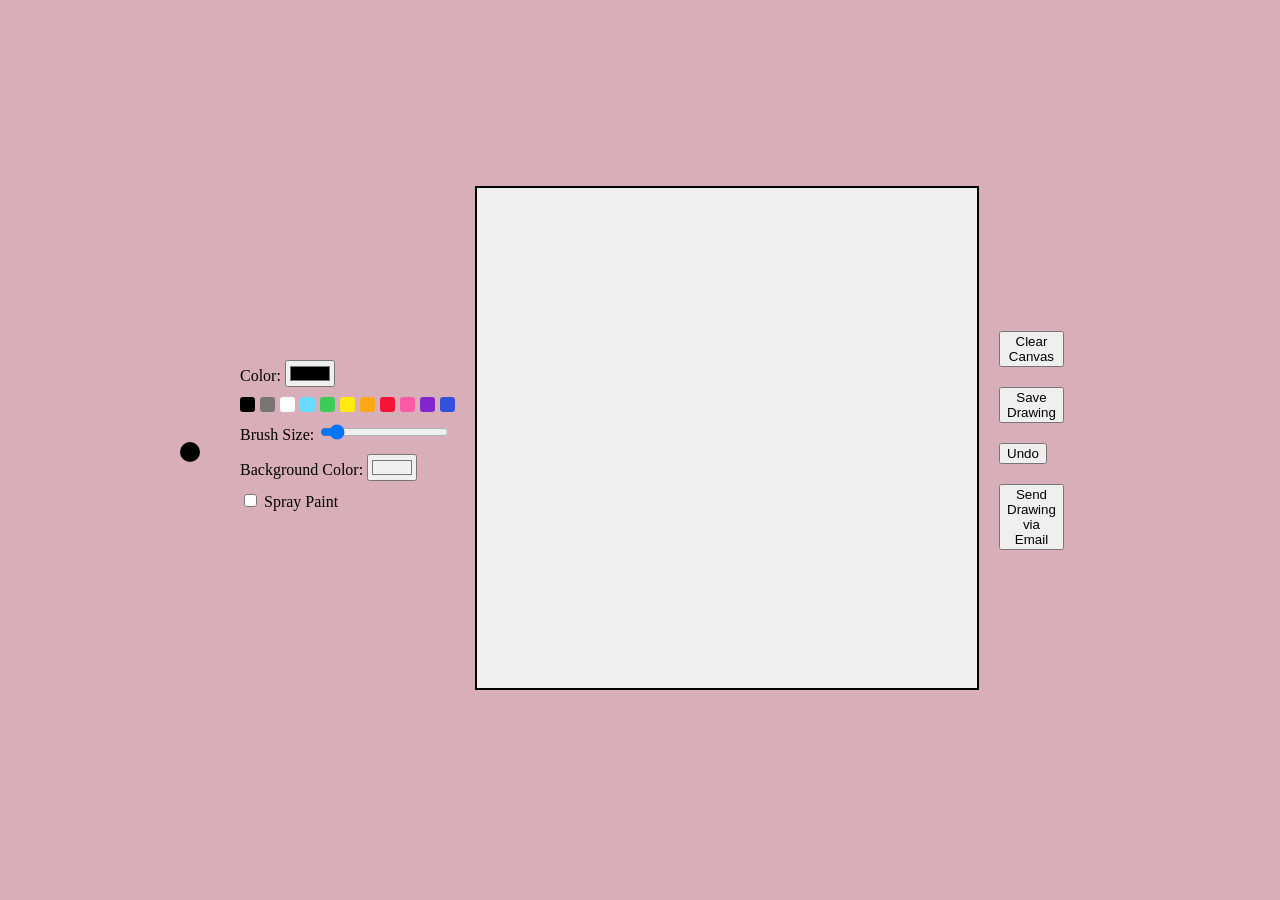
<file: index.html>
<!DOCTYPE html>
<html lang="en">
<head>
    <meta charset="UTF-8">
    <meta name="viewport" content="width=device-width, initial-scale=1.0">
    <link rel="stylesheet" href="style.css">
    <title>Drawing Game</title>
    <link rel="icon" type="image/x-icon" href="/images/favicon.ico">
</head>
<body>
    <div class="container">
        <div class="left-controls">
            <div class="control-group">
                <label for="color">Color:</label>
                <input type="color" id="color" value="#000000">
            </div>
            <div class="pre-picked-colors">
                <div class="pre-picked-color" style="background-color: #000000;"></div>
                <div class="pre-picked-color" style="background-color: #787473;"></div>
                <div class="pre-picked-color" style="background-color: #ffffff;"></div>
                <div class="pre-picked-color" style="background-color: #67dcff;"></div>
                <div class="pre-picked-color" style="background-color: #3dcc55;"></div>
                <div class="pre-picked-color" style="background-color: #ffeb0f;"></div>
                <div class="pre-picked-color" style="background-color: #ffa719;"></div>
                <div class="pre-picked-color" style="background-color: #f71436;"></div>
                <div class="pre-picked-color" style="background-color: #ff59a7;"></div>
                <div class="pre-picked-color" style="background-color: #8324d1;"></div>
                <div class="pre-picked-color" style="background-color: #3253d9;"></div>
            </div>
            <div class="control-group">
                <label for="size">Brush Size:</label>
                <input type="range" id="size" min="1" max="50" value="5">
                <div id="sizePreview"></div>
            </div>
            <div class="control-group">
                <label for="backgroundColor">Background Color:</label>
                <input type="color" id="backgroundColor" value="#f0f0f0">
            </div>
            <div class="control-group">
                <input type="checkbox" id="sprayPaint"> Spray Paint
            </div>
        </div>

        <div class="canvas-container">
            <canvas id="drawingCanvas" width="500" height="500"></canvas>
        </div>

        <div class="right-controls">
            <div class="control-group">
                <button id="clearCanvas">Clear Canvas</button>
            </div>
            <div class="control-group">
                <button id="saveDrawing">Save Drawing</button>
            </div>
            <div class="control-group">
                <button id="undo">Undo</button>
            </div>
            <div class="control-group">
                <button id="sendEmailButton">Send Drawing via Email</button>
            </div>
        </div>
    </div>

    <script src="script.js"></script>
</body>
</html>
</file>
<file: style.css>
body {
    display: flex;
    flex-direction: column;
    align-items: center;
    justify-content: center;
    height: 100vh;
    margin: 0;
    background-color: #d8aeb9;
}

.container {
    display: flex;
    align-items: center;
    justify-content: space-between;
    margin-bottom: 20px;
    max-width: 800px; /* Adjust the maximum width as needed */
}

.left-controls, .right-controls {
    display: flex;
    flex-direction: column;
}

.canvas-container {
    margin: 0 20px; /* Adjust margin to your preference */
}

canvas {
    border: 2px solid #000;
}

.control-group {
    margin-bottom: 10px;
    position: relative;
}

#sizePreview {
    width: 20px;
    height: 20px;
    background-color: black;
    border-radius: 50%;
    position: absolute;
    top: 140%; /* Center vertically within the control-group */
    transform: translateY(-50%);
    margin-left: -60px; /* Adjust margin to your preference */
}

.right-controls button {
    margin-top: 10px; /* Adjust margin to your preference */
}

.pre-picked-colors {
    display: flex;
    gap: 5px;
    justify-content: center;
    margin-bottom: 10px; /* Add margin to separate from the next control group */
}

.pre-picked-color {
    width: 15px;
    height: 15px;
    border-radius: 20%;
    cursor: pointer;
}
</file>
